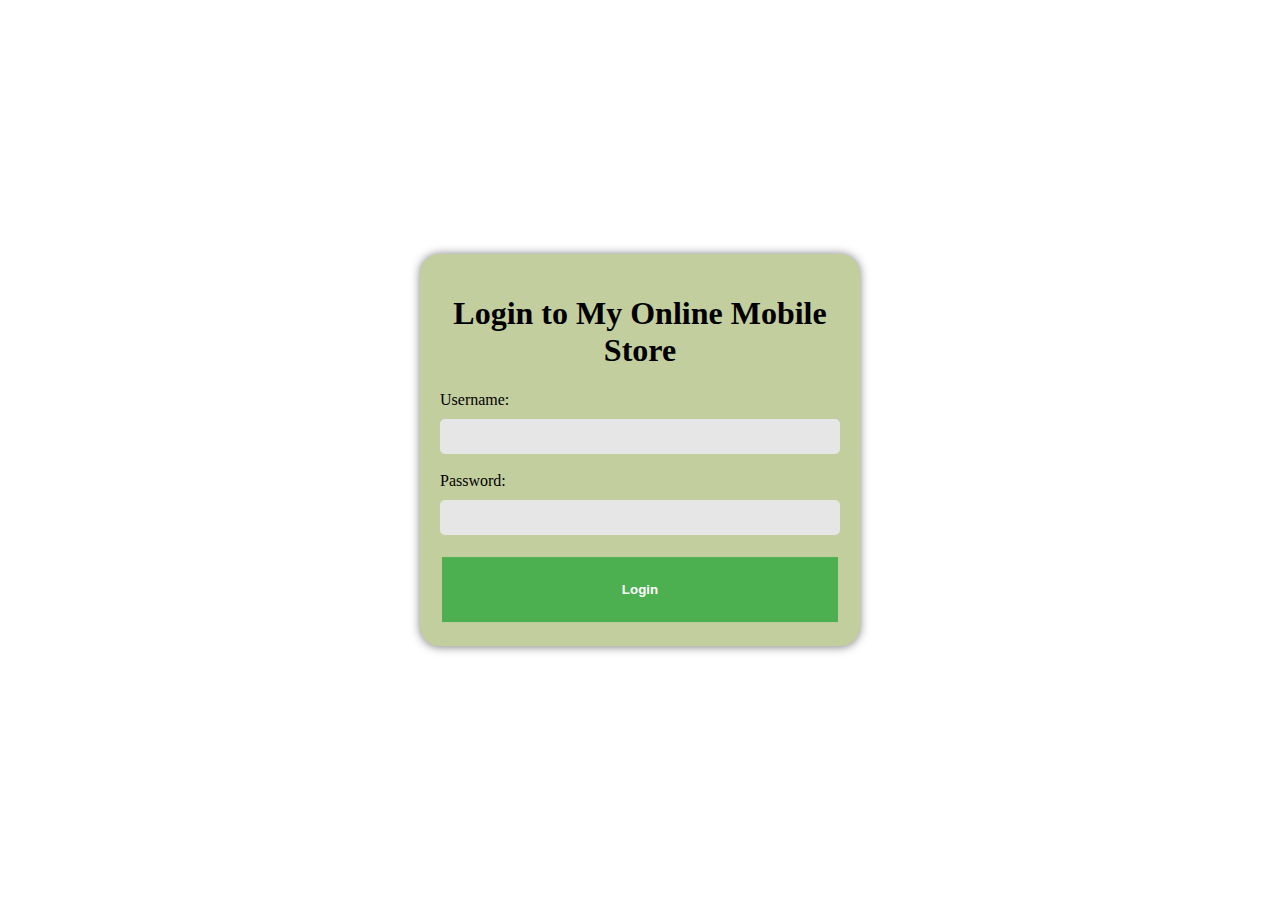
<file: index.html>
<!DOCTYPE html>
<html>
<head>
	<title>Login to My Online Mobile Store</title>
	<link rel="stylesheet" type="text/css" href="style.css">
	<script>
		function validateForm() {
			var username = document.getElementById("username").value;
			var password = document.getElementById("password").value;

			if (username == "" || password == "") {
				alert("Please enter your username and password.");
				return false;
			}

			// Replace this with your own validation code
			if (username == "admin" && password == "password") {
				alert("Login successful!");
				window.location = "main.html";
				return true;
			} else {
				alert("Invalid username or password. Please try again.");
				return false;
			}
		}
	</script>
</head>
<body>
	<div class="container">
		<h1>Login to My Online Mobile Store</h1>
		<form onsubmit="return validateForm()">
			<label for="username">Username:</label>
			<input type="text" id="username" name="username" required>
			<br>
			<label for="password">Password:</label>
			<input type="password" id="password" name="password" required>
			<br>
            <element class="button">
                <input type="submit" value="Login">
            </element>
			
		</form>
	</div>
</body>
</html>
</file>
<file: style.css>
.container {
    max-width: 400px;
    margin: auto;
    position: absolute;
    top: 50%;
    left: 50%;
    transform: translate(-50%, -50%);
    padding: 20px;
    background-color: #c3ce9e;
    border-radius: 20px;
    box-shadow: 0px 0px 10px 0px rgba(0,0,0,0.5);
  }
  

h1 {
	text-align: center;
}

form {
	display: flex;
	flex-direction: column;
}

label {
	margin-bottom: 10px;
}

input[type="text"], input[type="password"] {
	padding: 10px;
	border-radius: 5px;
	border: none;
	background-color: #e6e6e6;
}

input[type="submit"] {
	padding: 10px;
	border-radius: 5px;
	border: none;
	background-color: #4CAF50;
	color: white;
	font-weight: bold;
	cursor: pointer;
}

input[type="submit"]:hover {
	background-color: #3e8e41;
}

.button {
    background-color: #4CAF50; /* Green */
    border: none;
    color: white;
    padding: 15px 32px;
    text-align: center;
    text-decoration: none;
    display: inline-block;
    font-size: 16px;
    margin: 4px 2px;
    cursor: pointer;
    transition: background-color 0.3s ease;
}

.button:hover {
    background-color: #3e8e41;
}

.button:active {
    background-color: #4CAF50;
    transform: scale(0.95);
}
</file>
